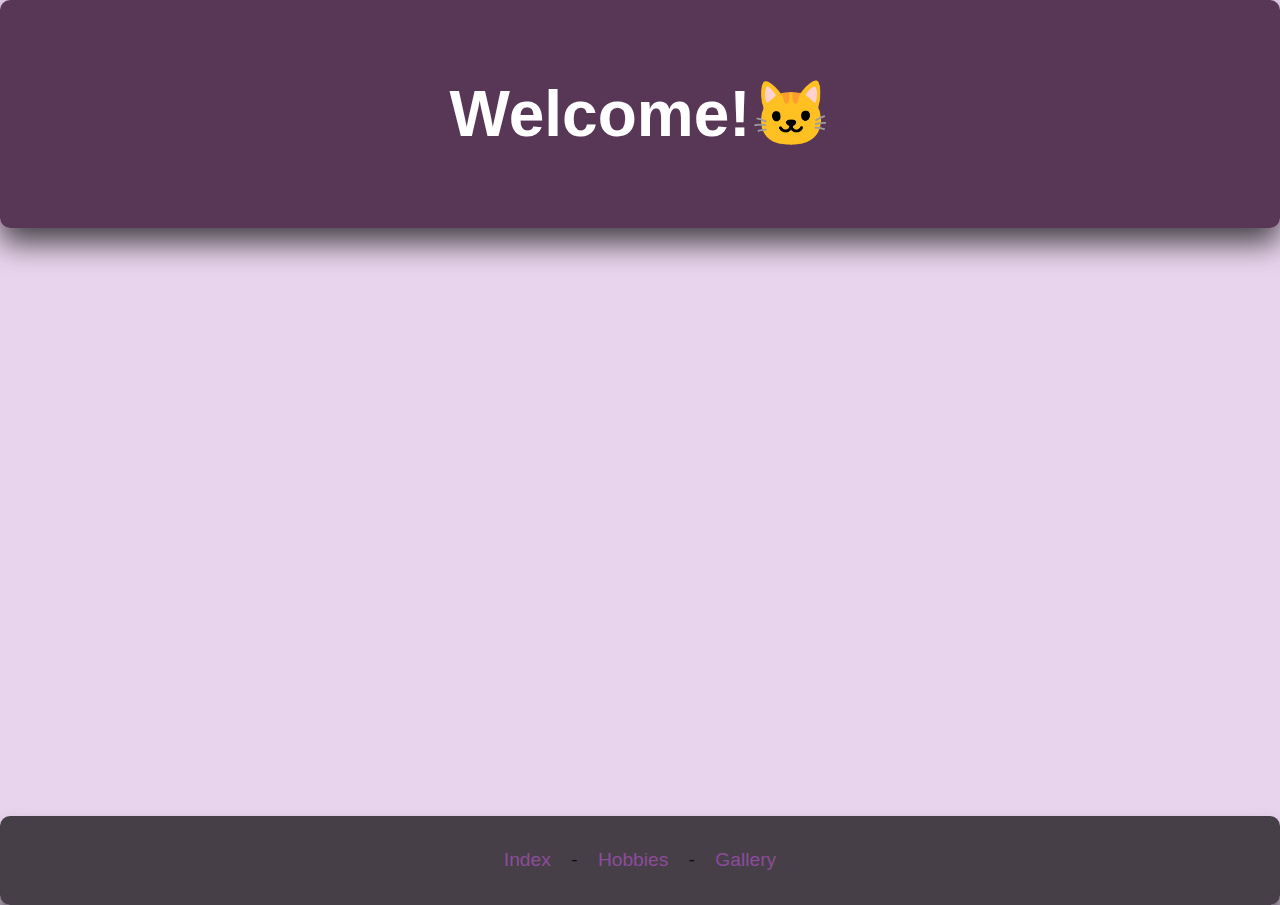
<file: index.html>
<!DOCTYPE html>
<html lang="en">
<head>
    <meta charset="UTF-8">
    <meta name="viewport" content="width=device-width, initial-scale=1.0">
    <title>Welcome to Ken's Domain!</title>
    <link rel="stylesheet" href="stylesheet.css">
</head>
<body>
    <header>
        <h1>Welcome!&#x1F431;</h1>
    </header>

    <section>
        <p>
            Hi, I'm Kenjun Dallapas, and I am passionate about UI/UX designing, web development, and listening to music! 
            I enjoy exploring new ideas and constantly learning to improve my skills.
        </p>
    </section>

    <section>
        <img src="/images/myimg.png" alt="A photo of Ken" />
    </section>

    <footer>
        <p class="footer-nav">
            <a href="index.html">Index</a> - 
            <a href="hobbies.html">Hobbies</a> - 
            <a href="gallery.html">Gallery</a>
        </p>
    </footer>

    <script src="script.js"></script>
</body>
</html>
</file>
<file: stylesheet.css>
body {
    font-family: Arial, sans-serif;
    background-color: #e9d4ed; 
    margin: 0;
    padding: 0;
    line-height: 1.6;
    transition: background-color 0.5s ease;
    display: flex;
    flex-direction: column; 
    min-height: 100vh; 
}

/* Styling for header, section, footer with floating effect*/
header, section, footer {
    position: relative;
    z-index: 1;
    color: #000000c7;
    background-color: #FFFFFF; 
    padding: 20px;
    border-radius: 10px;
    box-shadow: 0 15px 20px rgba(0, 0, 0, 0.7); 
}

/* Header styling */
header {
    background-color: #300d2ec9;
    color: rgb(255, 255, 255);
    text-align: center;
    font-size: 2em;
    animation: popIn 0.8s ease forwards; 
    box-shadow: 0 15px 30px rgba(0, 0, 0, 0.7); 
}

section p {
    color: #fdfdfd; 
    font-size: 1.2em; 
    line-height: 1.6; 
}

/* Section styling */
section {
    margin: 20px auto;
    padding: 20px;
    width: 75%;
    background-color: rgb(90, 65, 87);
    border-radius: 10px;
    box-shadow: 0 15px 20px rgba(255, 255, 255, 0.959); /* float effect */
    opacity: 0;
    animation: popIn 1.2s ease forwards; 
    animation-delay: 0.3s;
}

/* Style for the image */
img {
    max-width: 300px;
    height: auto;
    display: block;
    margin: 0 auto;
    border-radius: 50%;
    box-shadow: 0 4px 10px rgba(0, 0, 0, 0.2);
    transition: box-shadow 0.3s ease;
    opacity: 0;
    animation: popIn 1.2s ease forwards;
    animation-delay: 0.6s;
}


img:hover {
    box-shadow: 0 0 15px 10px #300d2ec9; 
}

/* Footer styling */
footer {
    text-align: center;
    padding: 10px;
    position: relative;
    background-color: rgba(0, 0, 0, 0.7); 
    font-size: 1.2em;
    z-index: 10;
    margin-top: auto; 
    animation: popIn 1s ease forwards; 
}


footer a {
    color: #8c4c99;
    text-decoration: none;
    padding: 5px 15px;
    transition: all 0.3s ease;
}

footer a:hover {
    text-shadow: 0 0 8px #e0cde0;
    color: white;
}


@keyframes popIn {
    0% {
        transform: scale(0.8);
        opacity: 0;
    }
    100% {
        transform: scale(1);
        opacity: 1;
    }
}
</file>
